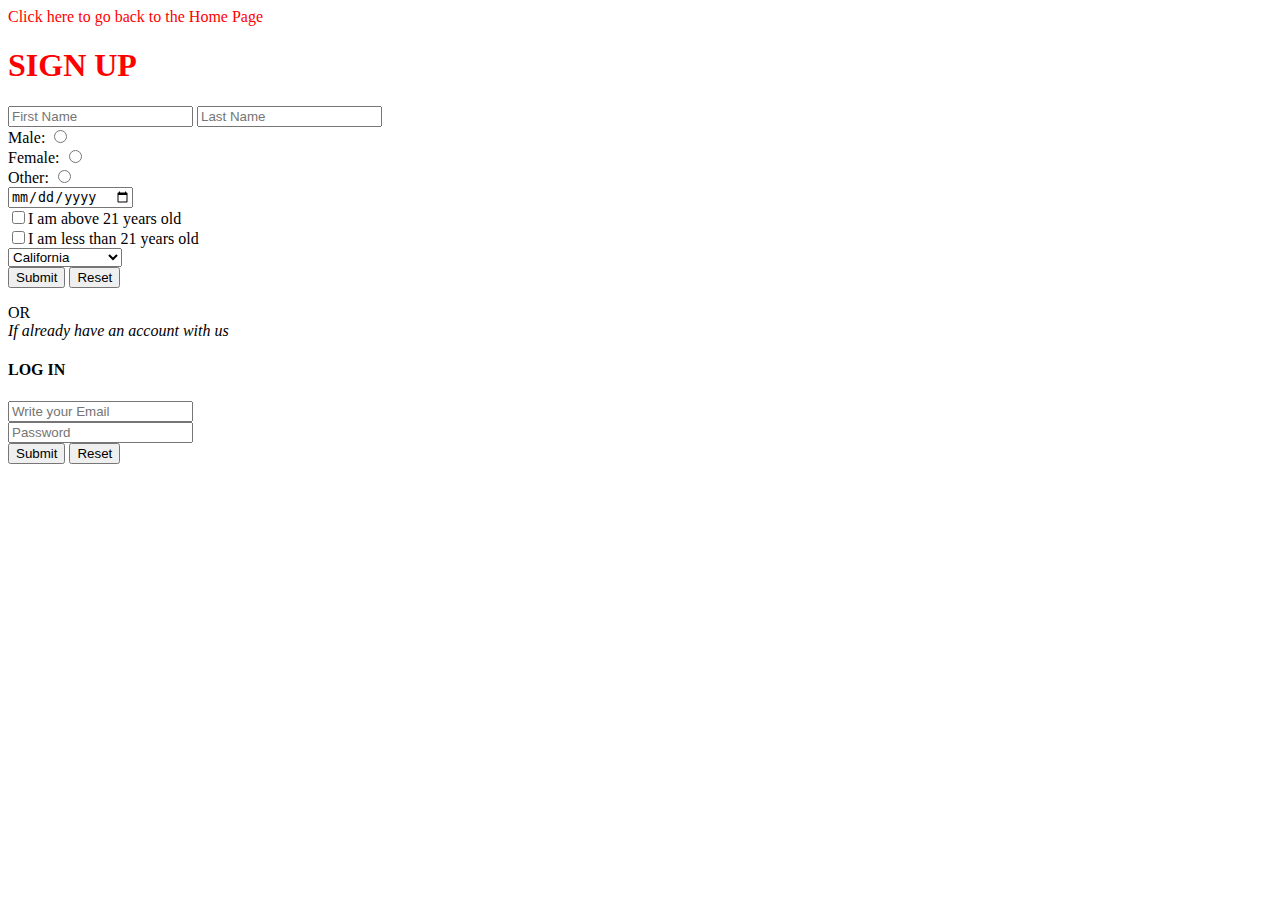
<file: form.html>
<!DOCTYPE html>
<html>
<head>
    <title>Form Page</title>
    <link href="CSS/style.css" type="text/css" rel="stylesheet">
    <a href="index.html">Click here to go back to the Home Page</a>
</head>
<body>
    <h1>SIGN UP</h1>
    <form action="actionpage.py" target="_blank" method="post">
        <input type="text" name="First Name" placeholder="First Name">
        <input type="text" name="Last Name" placeholder="Last Name"><br>
        Male: <input type="radio" name="gender" value="Male"><br>
        Female: <input type="radio" name="gender" value="Female"><br>
        Other: <input type="radio" name="gender" value="Other"><br>
        <input type="date" name="dob"><br>
        <input type="checkbox" name="age" value="Above 21 years old">I am above 21 years old<br>
        <input type="checkbox" name="age" value="Less than 21 years old">I am less than 21 years old<br>
        <select name="place">
            <option value="place1">California</option>
            <option value="place2">New York</option>
            <option value="place3">Florida</option>
            <option value="place4">Ohio</option>
            <option value="place5">Alabama</option>
            <option value="place6">Massachussets</option>
            <option value="place7">Nevada</option>
        </select> <br>
        <input type="submit" name="submit">
        <input type="reset" name="reset">
    </br>
    </form>
    <p>
       OR<br>
       <i>If already have an account with us</i>
    </br>
    </p>
    <h4>LOG IN</h4>
    <form action="actionpage.py" method="post">
        <input type="text" name="Email" placeholder="Write your Email"><br>
        <input type="password" name="pwd" placeholder="Password"><br>
        <input type="submit" name="submit";">
        <input type="reset" name="reset"></br>

    </form>
</body>
</html>
</file>
<file: CSS/style.css>
body {

    font-family:'Calibri';
}
p {

    font-family:'Calibri';
}
h1,h2 {

    font-family:'Courier New Font'; color: red;
}
a:link{color: red;text-decoration: none;}
a:visited{color: green;text-decoration: none;}
input[type="submit"]:hover{background-color:red;}
input[type="submit"]:active{background-color:green;}
ul{
    list-style-type: square;
}
ol{
    list-style-type: lower-roman;
}
tr:hover{background-color: lightblue;}
tr:nth-child(even){background-color: lightgray;}
table,th,td{
    border: 1px solid;color: black;
}
</file>
